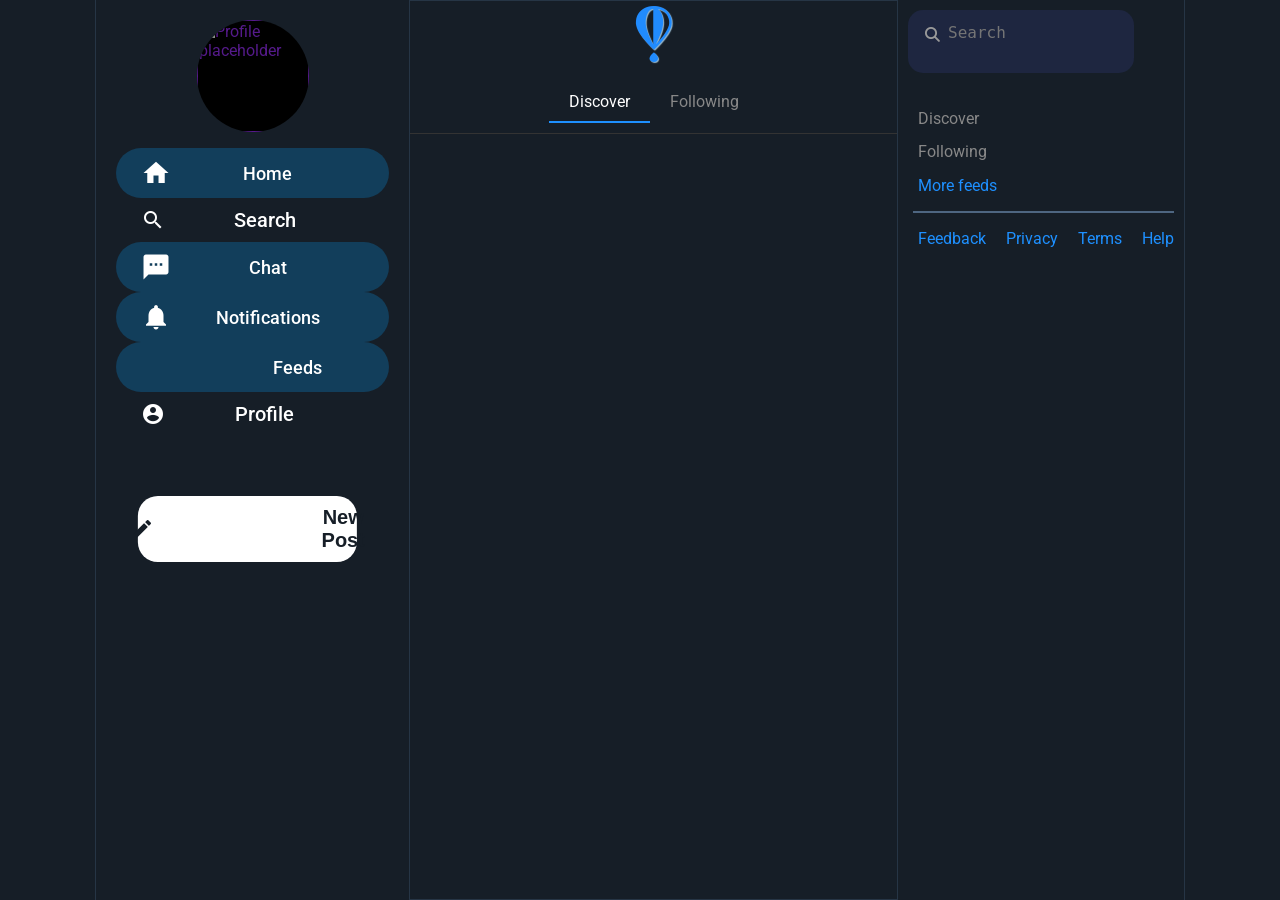
<file: index.html>
<html>

<head>
	<!-- CSS -->
	<link rel="stylesheet" href="index.css">
	<!-- Font Awesome CDN -->
	<link rel="stylesheet" href="https://cdnjs.cloudflare.com/ajax/libs/font-awesome/6.2.0/css/all.min.css" integrity="sha512-xh6O/CkQoPOWDdYTDqeRdPCVd1SpvCA9XXcUnZS2FmJNp1coAFzvtCN9BmamE+4aHK8yyUHUSCcJHgXloTyT2A==" crossorigin="anonymous" referrerpolicy="no-referrer" />
	<!-- Google Fonts -->
	<link rel="preconnect" href="https://fonts.googleapis.com">
	<link href="https://fonts.googleapis.com/icon?family=Material+Icons"
		rel="stylesheet">
	<link rel="preconnect" href="https://fonts.gstatic.com" crossorigin>
	<link href="https://fonts.googleapis.com/css2?family=Roboto:wght@400;500;600&display=swap" rel="stylesheet">
</head>

<body> 
	<main>
		<div class="overlay hidden" id="overlay"></div>
		<div class="draft-prompt" id="draft-prompt">
			<h3>Discard draft?</h3>
			<p>Are you sure you want to delete your draft?</p>
			<div class="draft-button-container">
				<button id="cancel-draft-btn" class="disabled-utility">Cancel</button>
				<button id="discard-btn">Discard</button>
			</div>
		</div>

		<div class="three-column-layout" >
			<div class="nav">
				<div class="img-container">
					<a href=""><img class="img-circle" alt="Profile placeholder"></a>
				</div>
				<div class="nav-item active">
					<i class="material-icons home-icon">
						home
					</i>
					<span class="nav-text">Home</span>
				</div>
				<div class="nav-item">
					<i class="material-icons search-icon">
						search
					</i>
					<span class="nav-text">Search</span>
				</div>
				
				<div class="nav-item active">
					<i class="material-icons sms-icon">
						sms
					</i>
					<span class="nav-text">Chat</span>
				</div>
				<div class="nav-item active">
					<i class="material-icons notifications-icon">
						notifications
					</i>
					<span class="nav-text">Notifications</span>
				</div>
				<div class="nav-item active">
					<i class="material-icons tag-icon">
						tag
					</i>
					<span class="nav-text">Feeds</span>
				</div>
				<div class="nav-item profile-user">
					<i class="material-icons account_circle-icon">
						account_circle
					</i>
					<span class="nav-text">Profile</span>
				</div>
				<button class="nav-btn" id="nav-btn"><i class="material-icons edit_square-icon">edit_square</i> New Post </button>			
			  </div>

			<div class="center-feed" id="center-feed">
				<div class="tweet-input-area" id="tweet-input-area">
					<div class="button-container">
						<button id="tweet-btn" class="disabled-utility">Tweet</button>
						<button id="cancel-btn">Cancel</button>
					</div>
					<div class="text-part">
						<img src="images/scrimbalogo.png" class="profile-pic">
						<textarea placeholder="What's happening?" id="tweet-input" maxlength="300"></textarea>
					</div>
					<div id="tweet-actions" class="tweet-actions">
						<div class="icon-set" id="icon-set">
						  <i class="fas fa-image"></i>
						  <i class="fa-solid fa-film"></i>
						  <i class="fa-solid fa-file"></i>
						  <i class="fa-solid fa-face-smile"></i>
						</div>
						<div class="circular-progress" id="circular-progress">
							<span class="counter" id="counter">300</span>
							<div class="inner-circle" id="inner-circle"></div>
							
						</div>
					</div>


					
				</div>

				<i class="fa-brands fa-fly" id ="otter"></i>
				<div class="menu">
					<div class="menu-item active discover-tab">Discover</div>
					<div class="menu-item following-tab">Following</div>
				  </div>
				<div class="discover" id="discover">
					<div class="feed" id="feed">
						<!-- Tweets here!! -->
					</div>
				</div>
				<div class="following hidden" id="following">
					<div class="feed-following" id="feed-following">
						<!-- Tweets here!! -->
					</div>

				</div>


			</div>
			
	
			<div class="discover-feed">
				<div class="search-box">
					<i id="search-placeholder" class="fa-solid fa-magnifying-glass" style="position: absolute; padding: 17px;"></i> 
					<textarea placeholder="Search" id="search-box"></textarea>
				</div>
					<ul class="feed-option">
						<li class="side-item active discover-tab"><a href="#">Discover</a></li>
						<li class="side-item following-tab"><a href="#">Following</a></li>
						<li class="side-feeds"><a href="#">More feeds</a></li>
					  </ul>
					<hr class="discover-break">
					  <ul class="privacy-option">
						<li><a href="#">Feedback</a></li>
						<li><a href="#">Privacy</a></li>
						<li><a href="#">Terms</a></li>
						<li><a href="#">Help</a></li>
					</ul>
				</div>
			</div>

		</div>
		
		  
	</main>
	<script src="index.js" type="module"></script>
	
</body>

</html>
</file>
<file: index.css>
html, body {
    margin: 0;
    padding: 0;
    box-sizing: border-box;
    font-family: 'Roboto', sans-serif;
    background-color: rgba(22,30,39,255);
    color: white;
    height: 100%;

}


/* typography and icons */
h1{
    color: #0F8CDF;
    margin-bottom: 10px;
    font-size: 20px;
}

h3{
    margin: 25px 20px 0px 25px;
    font-weight: 500;
    font-size: 20px;
}

p {
    margin: 0px 0px 0px 25px;
    font-size: 15px;
}

#otter {
    color: #208bfe;
    text-shadow: 1px 1px 1px #96b9d1;
    font-size: 3.5em;

    display: flex;
    justify-content: center;
    align-items: center;
    padding-bottom: 10px;
}

i{
    font-size: 15px;
    cursor: pointer;
}

.fa-solid{
    color: #999;
}

.liked{
    color: red;
}

.retweeted {
  color: limegreen;
}

/* layout */
main, header{
    width: 100%;
    margin: 0 auto;

}

header{
    padding-bottom: 25px;
}

main {
    display: flex;
    justify-content: center;
}

.three-column-layout {
    display: flex;
    width: 85%;
    min-height: 100vh;
    border-left: 1px solid rgba(38, 53, 69, 255);
    border-right: 1px solid rgba(38, 53, 69, 255); 
    background-color: rgba(22, 30, 39, 255);
}

.nav {
    flex: 1;
    background-color: rgba(22,30,39,255);
    color: white;
    padding: 20px;

}

.center-feed {
    flex: 3;
    background-color: rgba(22,30,39,255);
    border: 1px solid  rgba(38,53,69,255);
    padding-top: 5px; 
    visibility: visible;

}


/*display*/
.tweet-input-area {
    border: 2px solid rgba(38,53,69,255);
    transition: all 0.3s ease;
    border-radius: 25px;
    background-color: rgba(22,30,39,255);
    position: fixed;
    flex-direction: column;
    display: flex;
    gap: 10px;
    width: 600px;
    height: 350px;
    visibility: hidden;
    opacity: 0;
    z-index: 1000;

    top: 40%;
    left: 50%;
    transform: translate(-50%, -50%);
}

textarea {
    border: none;
    outline: none;
    border-radius: 5px;
    resize: none;
    padding: 10px;
    margin: 0 0 20px 0;

    width: 85%;
    font-size: 1rem;
    font-weight: 500;
    line-height: 25px;
    background-color: rgba(22,30,39,255);
    color:  rgb(211, 211, 211);
    border-style: none;
}

button{
    display: flex;
    justify-content: center;
    align-content: center;
    background-color: #208bfe;
    border: none;
    color: white;
    padding: 10px 19px;
    border-radius: 20px;
    width: 15%; 
    cursor: pointer;
    font-size: 15px;
    font-weight: 600;
    flex-shrink: 0;
}

.button-container {
    display: flex;
    justify-content: space-between;
    margin: 20px;
    align-items: center;
}

#cancel-btn {
    background-color: rgba(22,30,39,255);
}

#cancel-btn:hover {
    background-color: #208bfe7e;   
}

/*display*/
.draft-prompt {
    border: 1px solid rgba(38,53,69,255);
    transition: all 0.3s ease;
    border-radius: 15px;
    background-color: rgba(22,30,39,255);
    position: fixed;
    flex-direction: column;
    display: flex;
    gap: 10px;
    width: 400px;
    height: 150px;
    visibility: hidden;
    opacity: 0;
    z-index: 10000;

    top: 40%;
    left: 50%;
    transform: translate(-50%, -50%);
}

.draft-button-container {
    display: flex;
    justify-content: center;
    align-items: center;
    margin: 10px;
    gap: 15px;
}

#cancel-draft-btn {
    font-size: 13px;
    border-radius: 10px;
}

#discard-btn {
    background-color: #d55a5a;
    font-size: 13px;
    border-radius: 10px;
}

#discard-btn:hover, #cancel-draft-btn:hover, #tweet-btn:hover{
    filter: brightness(120%);
}

.disabled-utility {
    background-color: rgba(0,0,0,0.5);
    color: #888888;
}

.text-part {
    display: flex;
    justify-content: space-evenly;
    gap: 10px;
}

.profile-pic{
    border: 1px solid lightgray;
    border-radius: 50%;
    width: 48px;
    height: 48px;
    margin-left: 10px;
}

.tweet-actions {
    display: flex;
    justify-content: space-around;
    padding-top: 110px;
}

.icon-set {
    display: flex;
    gap: 30px;
    margin-left: -50px;
}

.icon-set > * {
    font-size: 1.2rem;
    color: #0F8CDF;
}

.icon-set > i:nth-child(1):hover, .icon-set > i:nth-child(2):hover, .icon-set > i:nth-child(3):hover, .icon-set > i:nth-child(4):hover {
    color: #6cbbf0;
}

.circular-progress{
    width: 35px;
    height: 35px;
    border-radius: 50%;
    display: flex;
    justify-content: center;
    gap: 15px;
    align-items: center;
}

.inner-circle {
    width: 25px;
    height: 25px;
    border-radius: 50%;
    flex-shrink: 0;
    border: 2px solid rgba(38,53,69,255);
}

.counter {
    font-size: 1.1rem;
    color: rgba(255, 255, 255, 0.8);
}

#search-box {
    background-color: rgba(39, 48, 92, 0.475);
    border-radius: 15px;
    height: 7vh;
    padding-left: 40px;
    overflow: hidden;
    color: whitesmoke;
    font-size: 1rem;
}

#search-box:hover {
    border: 1px solid whitesmoke;   
}

#search-placeholder {
    pointer-events: none;
}

#search-placeholder:hover {
    color: #cfd6dd;
    cursor: pointer;
    
}



/* tweet */
.tweet{
    border-top: 1px solid rgba(38,53,69,255);
    padding: 20px 0 0 0;
    width: 100%;

    position: relative;  /* Make the container the reference point */
    margin-top: 0px;
    padding-bottom:0px ;
}

.tweet-inner{
    display: flex;
    align-items: center;
    gap: 10px;
    margin: 0 0 10px 0;
}

.tweet-details{
    display: flex;
    font-size: 13px;
    justify-content: space-between;
    width: 160px;
    gap: 2px;
}

.tweet-detail{
    display: flex;
    gap: 4px;
    margin: 10px 0px 0px 25px;
}

.reply-details{
    display: flex;
    font-size: 13px;
    justify-content: space-between;
    width: 160px;
    gap: 2px;
}

.reply-detail{
    display: flex;
    gap: 4px;
    margin: 10px 0px 0px 25px;
}

.tweet-reply{
    width: 100%;
    padding: 10px 0px 0px 0px;
}

.handle{
    font-size: 12px;
    font-weight: 500;
    color: #555;
    margin-top: -10px;
}

.tweet-text{
    width: 90%;
    font-size: 14px;
    line-height: 20px;
}

/* images */
/* utility */
.hidden{
    opacity: 0;
    visibility: hidden;
    display: none !important;
}

.show {
    opacity: 1;
    visibility: visible;
}

.overlay{
    position: fixed;
    top: 0;
    left: 0;
    width: 100%;
    height: 100%;
    z-index: 10;
    background-color: rgba(0,0,0,0.5); /*dim the background*/
  }

/* more options + delete tweet option */
/* Style for the delete tweet option (hidden by default) */
.more-options {
    position: absolute; 
    top: 10px;           
    right: 10px;         
    font-size: 18px;  
    cursor: pointer;
}

.delete-tweet {
    display: none; 
    position: absolute;
    top: 30px; 
    right: 0;
    background-color: #000000; 
    color: white;
    padding: 5px;
    border-radius: 5px;
    font-size: 10px;
    cursor: pointer;
}

/* Show delete option on hover */
.more-options:hover .delete-tweet {
    display: block; 
}

/* reply */
.replies-container {
    border-top: 1px solid rgba(38,53,69,255);
  
}

.reply-input-container {
    margin-top: 10px;

}

/* write a reply */

.whole-reply {
    border: 1px solid rgba(38, 53, 69, 255);
    display: flex;
    justify-content: center;
    align-items: center;

    padding-top: 15px;
    font-size: 0.7rem;

}

.reply-text {
    margin-top:10px;

}

.reply-btn {

    height: 70%;
    width: 12%;
}


/* side-nav */ 
.nav-item {
    display: flex;
    justify-content: center;
    align-items: center;
    padding: 10px 25px;
    cursor: pointer;
    transition: all 0.2s ease-out;
}

.nav-text {
    font-size: 20px;
    margin: auto;
    text-align: center;
    font-weight: 500;
    display: inline-block;
    transition: all 0.3s ease;
}

.nav-btn {
    background-color:#ffffff;
    border: none;
    color: rgba(22,30,39,255);
   
    padding: 10px 19px;
    border-radius: 20px;
    width: 80%; 
    cursor: pointer;
    font-size: 20px;
    font-weight: 600;
    margin-top: 60px;

    /* button */
    transform: translateX(10%);
   
    /* text + icon */
    display: flex;
    justify-content: center;
    align-items: center;
}

.material-icons {
    display: inline;
    font-size: 32px;
    transition: color .3s;
}

/* */
.nav-item.active {
    font-weight: bold;
    flex-grow: 3;
    border-radius: 30px;
    background: #123e5b;
    justify-content: flex-start;
}

.nav-item.active > .nav-text {
    font-size: 18px;
 
}

.nav-item.active > .material-icons {
    font-size: 30px;
}

.nav-btn:hover {
    font-size: 18px;
 
}

/*image*/

.img-container {
    display: flex;
    justify-content: center;
    align-items: center;
    
}

.img-circle {
    border-radius: 50%;
    margin-bottom: 1rem;
    width: 7rem;
    height: 7rem;
    background:black;
}


/* discover/follow tab*/
.discover-feed {
    flex: 1;
    background-color: rgba(22,30,39,255);
    color: aliceblue;
    padding: 10px;
}

.menu {
    display: flex;
    justify-content: center;
    padding: 10px 0;
    border-bottom: 1px solid #333333;
}
  
.menu-item {
    padding: 10px 20px;
    cursor: pointer;
    color: #888888; 
    transition: color 0.3s, border-bottom 0.3s;
}
  
.menu-item.active {
    color: #FFFFFF; 
    border-bottom: 2px solid #1E90FF; 
}

.feed-option, .privacy-option {
    display: flex;
    list-style-type: none;    
    margin-left: -30px;
}

.feed-option {
    flex-direction: column;
    row-gap: 0.9rem;
    justify-content: space-between;
}

.privacy-option {
    gap: 20px;
    flex-direction: row;

}

.feed-option > li > a  {
    text-decoration: none;
    color: #888888;
}

.privacy-option > li > a, .feed-option > .side-feeds > a {
    text-decoration: none;
    color: #1E90FF;
}

.feed-option > li > a:hover {
    text-decoration:underline;
    font-weight: 500;

}

.privacy-option > li > a:hover {
    text-decoration:underline;
    font-weight: 500;

}

.discover-break {
    border: 1px solid #4e6681;
    transition: color 0.3s, border-bottom 0.3s;
    margin-left: 5px;
}

/* Responsive */
@media (max-width: 1024px) {
    .three-column-layout {
        flex-direction: column; /* Stack columns vertically on smaller screens */
    }

    .nav {
        position: static;
        width: 100%;
        height: auto;
        margin-bottom: 20px;
    }

    .center-feed {
        flex: 2;
        width: 100%;
    }

    .discover-feed {
        flex: 1;
        width: 100%;
    }
}

@media (max-width: 768px) {
    .nav-item {
        font-size: 16px;
        padding: 8px 15px;
    }

    .nav-btn {
        font-size: 18px;
    }
}
</file>
